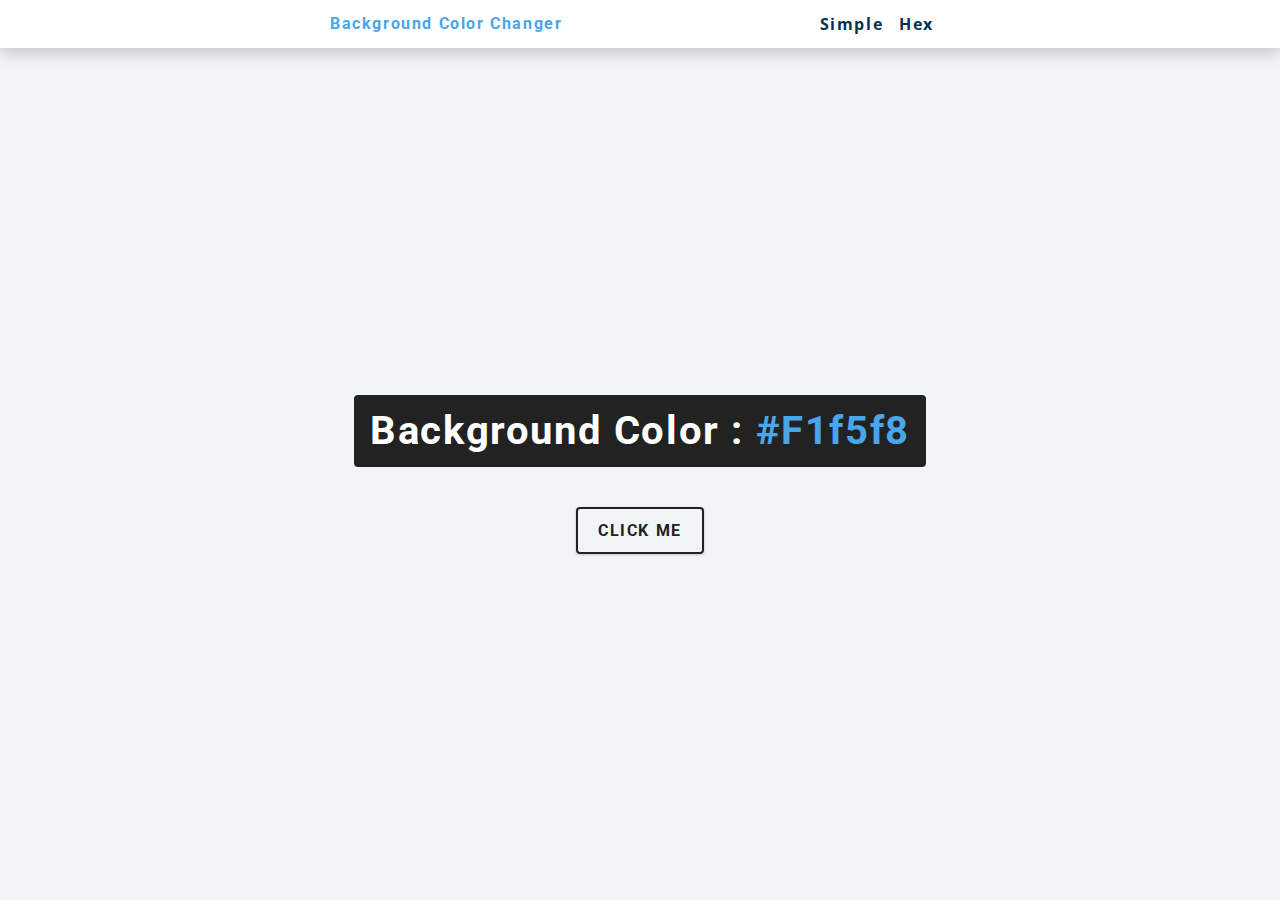
<file: index.html>
<!DOCTYPE html>
<html lang="en">
  <head>
    <meta charset="UTF-8" />
    <meta http-equiv="X-UA-Compatible" content="IE=edge" />
    <meta name="viewport" content="width=device-width, initial-scale=1.0" />
    <title>Color Flipper || Simple</title>
    <!-- style -->
    <link rel="stylesheet" href="style.css" />
  </head>
  <body>
    <nav>
      <div class="nav-center">
        <h4>Background Color Changer</h4>
        <ul class="nav-links">
          <li>
            <a href="index.html">Simple</a>
          </li>
          <li>
            <a href="hex.html">Hex</a>
          </li>
        </ul>
      </div>
    </nav>
    <main>
      <div class="container">
        <h2>background color : <span class="color"> #f1f5f8 </span></h2>
        <button class="btn btn-hero" id="btn">Click me</button>
      </div>
    </main>
    <!-- javascript -->
    <script src="script.js"></script>
  </body>
</html>
</file>
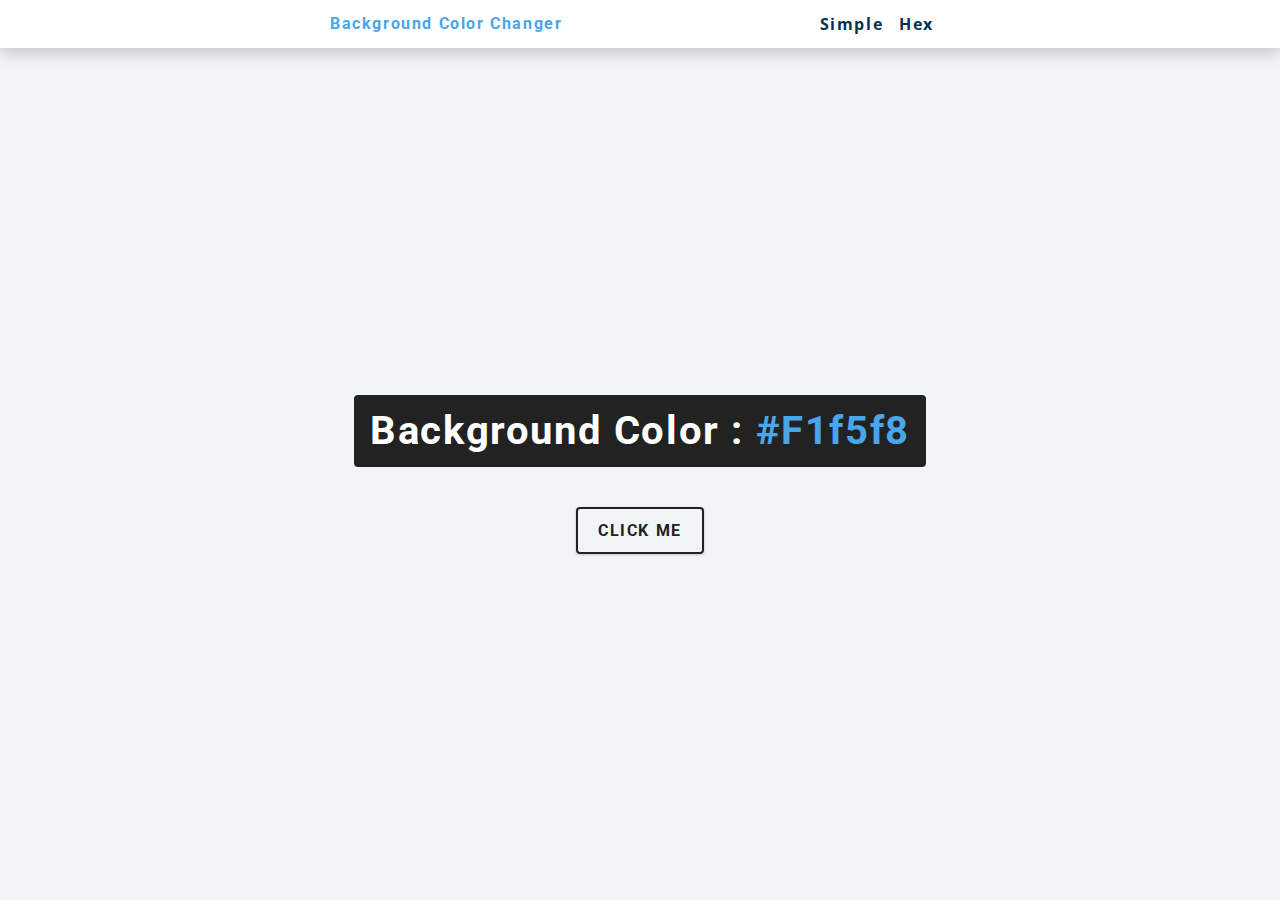
<file: hex.html>
<!DOCTYPE html>
<html lang="en">
  <head>
    <meta charset="UTF-8" />
    <meta http-equiv="X-UA-Compatible" content="IE=edge" />
    <meta name="viewport" content="width=device-width, initial-scale=1.0" />
    <title>Color Flipper || Hex</title>
    <!-- style -->
    <link rel="stylesheet" href="style.css" />
  </head>
  <body>
    <nav>
      <div class="nav-center">
        <h4>Background Color Changer</h4>
        <ul class="nav-links">
          <li>
            <a href="index.html">Simple</a>
          </li>
          <li>
            <a href="hex.html">Hex</a>
          </li>
        </ul>
      </div>
    </nav>
    <main>
      <div class="container">
        <h2>background color : <span class="color"> #f1f5f8 </span></h2>
        <button class="btn btn-hero" id="btn">Click me</button>
      </div>
    </main>
    <!-- javascript -->
    <script src="hex.js"></script>
  </body>
</html>
</file>
<file: style.css>
@import url("https://fonts.googleapis.com/css?family=Open+Sans|Roboto:400,700&display=swap");

:root {
  /* dark shades of primary color*/
  --clr-primary-1: hsl(205, 86%, 17%);
  --clr-primary-2: hsl(205, 77%, 27%);
  --clr-primary-3: hsl(205, 72%, 37%);
  --clr-primary-4: hsl(205, 63%, 48%);
  /* primary/main color */
  --clr-primary-5: hsl(205, 78%, 60%);
  /* lighter shades of primary color */
  --clr-primary-6: hsl(205, 89%, 70%);
  --clr-primary-7: hsl(205, 90%, 76%);
  --clr-primary-8: hsl(205, 86%, 81%);
  --clr-primary-9: hsl(205, 90%, 88%);
  --clr-primary-10: hsl(205, 100%, 96%);
  /* darkest grey - used for headings */
  --clr-grey-1: hsl(209, 61%, 16%);
  --clr-grey-2: hsl(211, 39%, 23%);
  --clr-grey-3: hsl(209, 34%, 30%);
  --clr-grey-4: hsl(209, 28%, 39%);
  /* grey used for paragraphs */
  --clr-grey-5: hsl(210, 22%, 49%);
  --clr-grey-6: hsl(209, 23%, 60%);
  --clr-grey-7: hsl(211, 27%, 70%);
  --clr-grey-8: hsl(210, 31%, 80%);
  --clr-grey-9: hsl(212, 33%, 89%);
  --clr-grey-10: hsl(210, 36%, 96%);
  --clr-white: #fff;
  --clr-red-dark: hsl(360, 67%, 44%);
  --clr-red-light: hsl(360, 71%, 66%);
  --clr-green-dark: hsl(125, 67%, 44%);
  --clr-green-light: hsl(125, 71%, 66%);
  --clr-black: #222;
  --ff-primary: "Roboto", sans-serif;
  --ff-secondary: "Open Sans", sans-serif;
  --transition: all 0.3s linear;
  --spacing: 0.1rem;
  --radius: 0.25rem;
  --light-shadow: 0 5px 15px rgba(0, 0, 0, 0.1);
  --dark-shadow: 0 5px 15px rgba(0, 0, 0, 0.2);
  --max-width: 1170px;
  --fixed-width: 620px;
}

*,
::after,
::before {
  margin: 0;
  padding: 0;
  box-sizing: border-box;
}
body {
  font-family: var(--ff-secondary);
  background: var(--clr-grey-10);
  color: var(--clr-grey-1);
  line-height: 1.5;
  font-size: 0.875rem;
}
ul {
  list-style-type: none;
}
a {
  text-decoration: none;
}
h1,
h2,
h3,
h4 {
  letter-spacing: var(--spacing);
  text-transform: capitalize;
  line-height: 1.25;
  margin-bottom: 0.75rem;
  font-family: var(--ff-primary);
}
h1 {
  font-size: 3rem;
}
h2 {
  font-size: 2rem;
}
h3 {
  font-size: 1.25rem;
}
h4 {
  font-size: 0.875rem;
  cursor: default;
}
p {
  margin-bottom: 1.25rem;
  color: var(--clr-grey-5);
}
@media screen and (min-width: 800px) {
  h1 {
    font-size: 4rem;
  }
  h2 {
    font-size: 2.5rem;
  }
  h3 {
    font-size: 1.75rem;
  }
  h4 {
    font-size: 1rem;
  }
  body {
    font-size: 1rem;
  }
  h1,
  h2,
  h3,
  h4 {
    line-height: 1;
  }
}
/*  global classes */

/* section */
.section {
  padding: 5rem 0;
}

.section-center {
  width: 90vw;
  margin: 0 auto;
  max-width: 1170px;
}
@media screen and (min-width: 992px) {
  .section-center {
    width: 95vw;
  }
}
main {
  min-height: 100vh;
  display: grid;
  place-items: center;
}

/*
=============== 
Nav
===============
*/
nav {
  background: var(--clr-white);
  height: 3rem;
  display: grid;
  align-items: center;
  box-shadow: var(--dark-shadow);
}
.nav-center {
  width: 90vw;
  max-width: var(--fixed-width);
  margin: 0 auto;
  display: flex;
  align-items: center;
  justify-content: space-between;
}
.nav-center h4 {
  margin-bottom: 0;
  color: var(--clr-primary-5);
}
.nav-links {
  display: flex;
}
nav a {
  text-transform: capitalize;
  font-weight: 700;
  font-size: 1rem;
  color: var(--clr-primary-1);
  letter-spacing: var(--spacing);
  margin-right: 1rem;
}
nav a:hover {
  color: var(--clr-primary-5);
}
/*
=============== 
Container
===============
*/
main {
  min-height: calc(100vh - 3rem);
  display: grid;
  place-items: center;
}
.container {
  text-align: center;
}
.container h2 {
  background: var(--clr-black);
  color: var(--clr-white);
  padding: 1rem;
  border-radius: var(--radius);
  margin-bottom: 2.5rem;
}
.color {
  color: var(--clr-primary-5);
}
.btn-hero {
  font-family: var(--ff-primary);
  text-transform: uppercase;
  background: transparent;
  color: var(--clr-black);
  letter-spacing: var(--spacing);
  display: inline-block;
  font-weight: 700;
  transition: var(--transition);
  border: 2px solid var(--clr-black);
  cursor: pointer;
  box-shadow: 0 1px 3px rgba(0, 0, 0, 0.2);
  border-radius: var(--radius);
  font-size: 1rem;
  padding: 0.75rem 1.25rem;
}
.btn-hero:hover {
  color: var(--clr-white);
  background: var(--clr-black);
}
</file>
